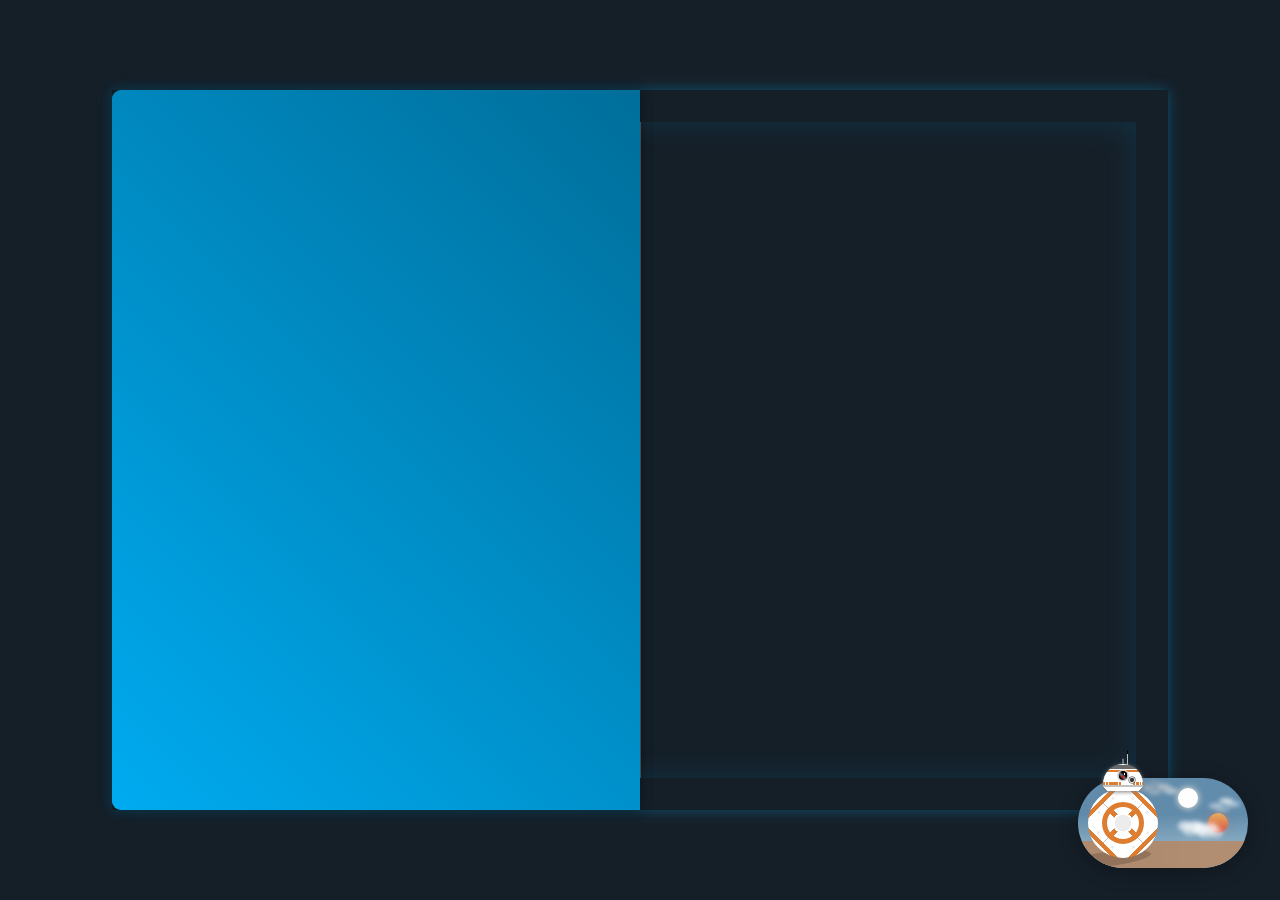
<file: index.html>
<!doctype html>
<html lang="en">
  <head>
    <meta charset="UTF-8" />
    <meta name="viewport" content="width=device-width, initial-scale=1.0" />
    <meta name="description" content="Portfolio of Mohammad Haroon Nadim - Flutter Mobile Developer" />
    <meta name="keywords" content="Flutter, Mobile Developer, Dart, PHP, MySQL, Portfolio" />
    <meta name="author" content="Mohammad Haroon Nadim" />
    <title>Mohammad Haroon Nadim | Portfolio</title>

    <!-- Boxicons -->
    <link href="https://unpkg.com/boxicons@2.1.4/css/boxicons.min.css" rel="stylesheet" />
    
    <!-- Google Fonts -->
    <link rel="preconnect" href="https://fonts.googleapis.com">
    <link rel="preconnect" href="https://fonts.gstatic.com" crossorigin>
    <link href="https://fonts.googleapis.com/css2?family=Nunito:ital,wght@0,200..1000;1,200..1000&display=swap" rel="stylesheet">
    
    <!-- Styles -->
    <link rel="stylesheet" href="css/style.css" />
  </head>
  <body>
    <div class="wrapper">
      <div class="cover cover-left"></div>
      <div class="cover cover-right"></div>

      <div class="book">
        <!-- PROFILE -->
        <div class="book-page page-left">
          <div class="profile-page">
            <img src="images/Logo.png" alt="Mohammad Haroon Nadim Profile" />

            <h1>Mohammad Haroon Nadim</h1>
            <h3>Mobile Application Developer (Flutter)</h3>

            <div class="social-media">
              <a href="https://wa.me/93765560112" target="_blank" aria-label="WhatsApp">
                <i class="bx bxl-whatsapp"></i>
              </a>
              <a href="https://instagram.com/mharoonnadim" target="_blank" aria-label="Instagram">
                <i class="bx bxl-instagram"></i>
              </a>
              <a href="https://t.me/MHN_298" target="_blank" aria-label="Telegram">
                <i class="bx bxl-telegram"></i>
              </a>
              <a href="https://twitter.com/mharoonnadim" target="_blank" aria-label="Twitter">
                <i class="bx bxl-twitter"></i>
              </a>
              <a href="https://github.com/mharoon2003" target="_blank" aria-label="GitHub">
                <i class="bx bxl-github"></i>
              </a>
            </div>

            <p>
              Computer Science student and Mobile Application Developer
              specializing in Flutter. Experienced in building scalable,
              user-friendly mobile applications, REST APIs, and database-driven
              systems.
            </p>

            <div class="btn-box">
              <!-- ✅ Smart CV Download Button -->
              <a href="#" class="btn" id="cvDownloadBtn" download>
                Download CV
              </a>
              <a href="#" class="btn contact-me">Contact Me</a>
            </div>
          </div>
        </div>

        <!-- PAGE 1 & 2 -->
        <div class="book-page page-right turn" id="turn-1">
          <div class="page-front">
            <h1 class="title">Experience</h1>
            <div class="workeduc-box">
              <div class="workeduc-content">
                <span class="year">
                  <i class="bx bxs-calendar"></i>2023 – Present
                </span>
                <h3>Flutter Mobile Development</h3>
                <p>
                  Developed cross-platform apps using Flutter with local
                  storage, API integration, and clean UI.
                </p>
              </div>
              <div class="workeduc-content">
                <span class="year">
                  <i class="bx bxs-calendar"></i>2024
                </span>
                <h3>Backend & REST APIs</h3>
                <p>
                  Built REST APIs using PHP and MySQL, handling authentication
                  and CRUD operations.
                </p>
              </div>
            </div>
            <span class="number-page">1</span>
            <span class="nextprev-btn" data-page="turn-1">
              <i class="bx bx-chevron-right"></i>
            </span>
          </div>

          <div class="page-back">
            <div class="page-content">
              <h1 class="title">Education</h1>
              <div class="workeduc-box">
                <div class="workeduc-content">
                  <span class="year">
                    <i class="bx bxs-calendar"></i>2023 – 2027
                  </span>
                  <h3>BSc Computer Science</h3>
                  <p>
                    Herat University – Focus on software engineering, databases,
                    algorithms, and mobile development.
                  </p>
                </div>
              </div>
              <span class="number-page">2</span>
              <span class="nextprev-btn back" data-page="turn-1">
                <i class="bx bx-chevron-left"></i>
              </span>
            </div>
          </div>
        </div>

        <!-- PAGE 3 & 4 -->
        <div class="book-page page-right turn" id="turn-2">
          <div class="page-front">
            <h1 class="title">Services</h1>
            <div class="services-box">
              <div class="services-content">
                <i class="bx bx-mobile"></i>
                <h3>Flutter Apps</h3>
                <p>Cross-platform mobile applications.</p>
              </div>
              <div class="services-content">
                <i class="bx bx-server"></i>
                <h3>REST APIs</h3>
                <p>PHP REST APIs with MySQL.</p>
              </div>
              <div class="services-content">
                <i class="bx bx-data"></i>
                <h3>Databases</h3>
                <p>MySQL, SQLite, Hive.</p>
              </div>
              <div class="services-content">
                <i class="bx bx-code"></i>
                <h3>Web Tech</h3>
                <p>HTML, CSS, JavaScript, PHP.</p>
              </div>
            </div>
            <span class="number-page">3</span>
            <span class="nextprev-btn" data-page="turn-2">
              <i class="bx bx-chevron-right"></i>
            </span>
          </div>

          <div class="page-back">
            <div class="page-content">
              <h1 class="title">Skills</h1>
              <div class="skills-box">
                <div class="skills-content">
                  <h3>Frontend</h3>
                  <div class="content">
                    <span><i class="bx bxl-html5"></i>HTML</span>
                    <span><i class="bx bxl-css3"></i>CSS</span>
                    <span><i class="bx bxl-javascript"></i>JavaScript</span>
                  </div>
                </div>

                <div class="skills-content">
                  <h3>Backend</h3>
                  <div class="content">
                    <span><i class="bx bxl-php"></i>PHP</span>
                    <span><i class="bx bx-transfer"></i>REST API</span>
                    <span><i class="bx bx-data"></i>MySQL</span>
                    <span><i class="bx bx-layer"></i>Data Warehousing</span>
                  </div>
                </div>

                <div class="skills-content">
                  <h3>Mobile & Tools</h3>
                  <div class="content">
                    <span><i class="bx bxl-flutter"></i>Flutter</span>
                    <span><i class="bx bx-code-alt"></i>Dart</span>
                    <span><i class="bx bxl-git"></i>Git</span>
                  </div>
                </div>
              </div>
              <span class="number-page">4</span>
              <span class="nextprev-btn back" data-page="turn-2">
                <i class="bx bx-chevron-left"></i>
              </span>
            </div>
          </div>
        </div>

        <!-- PAGE 5 & 6 -->
        <div class="book-page page-right turn" id="turn-3">
          <div class="page-front">
            <h1 class="title">Latest GitHub Projects</h1>
            <div id="github-projects" class="portfolio-box">
              <p class="loading">Loading projects...</p>
            </div>

            <div class="btn-box">
              <a href="projects.html" class="btn">View All Projects</a>
            </div>

            <span class="number-page">5</span>
            <span class="nextprev-btn" data-page="turn-3">
              <i class="bx bx-chevron-right"></i>
            </span>
          </div>

          <div class="page-back">
            <div class="page-content">
              <h1 class="title">Contact Me</h1>
              <div class="contact-box">
                <!-- ✅ FormSubmit Form (Cleaned) -->
                <form action="https://formsubmit.co/mharoonnadim@gmail.com" method="POST">
                  <input type="text" name="_honey" style="display:none" />
                  <input type="hidden" name="_captcha" value="false" />
                  <input type="hidden" name="_subject" value="New Portfolio Message" />
                  <input type="hidden" name="_next" value="https://mharoon2003.github.io/portfolio/thanks.html" />
                  
                  <input type="text" class="field" name="name" placeholder="Full Name" required />
                  <input type="email" class="field" name="email" placeholder="Email Address" required />
                  <textarea class="field" name="message" placeholder="Your Message" required></textarea>
                  <input type="submit" value="Send Message" class="btn" />
                </form>
              </div>

              <span class="number-page">6</span>
              <span class="nextprev-btn back" data-page="turn-3">
                <i class="bx bx-chevron-left"></i>
              </span>

              <a href="#" class="back-profile">
                <p>Profile</p>
                <i class="bx bxs-user"></i>
              </a>
            </div>
          </div>
        </div>
      </div>
    </div>

    <!-- 🌗 BB-8 Theme Toggle -->
    <label class="bb8-toggle">
      <input class="bb8-toggle__checkbox" type="checkbox" id="bb8Toggle" />
      <div class="bb8-toggle__container">
        <div class="bb8-toggle__scenery">
          <div class="bb8-toggle__star"></div>
          <div class="bb8-toggle__star"></div>
          <div class="bb8-toggle__star"></div>
          <div class="bb8-toggle__star"></div>
          <div class="bb8-toggle__star"></div>
          <div class="bb8-toggle__star"></div>
          <div class="bb8-toggle__star"></div>
          <div class="tatto-1"></div>
          <div class="tatto-2"></div>
          <div class="gomrassen"></div>
          <div class="hermes"></div>
          <div class="chenini"></div>
          <div class="bb8-toggle__cloud"></div>
          <div class="bb8-toggle__cloud"></div>
          <div class="bb8-toggle__cloud"></div>
        </div>
        <div class="bb8">
          <div class="bb8__head-container">
            <div class="bb8__antenna"></div>
            <div class="bb8__antenna"></div>
            <div class="bb8__head"></div>
          </div>
          <div class="bb8__body"></div>
        </div>
        <div class="artificial__hidden">
          <div class="bb8__shadow"></div>
        </div>
      </div>
    </label>

    <!-- 🌸 Growing Flowers Animation -->
    <div class="flowers-wrapper">
      <div class="flowers-left">
        <div class="flower-container"></div>
        <div class="flower-container"></div>
        <div class="flower-container"></div>
        <div class="flower-container"></div>
        <div class="flower-container"></div>
        <div class="flower-container"></div>
        <div class="flower-container"></div>
      </div>
      <div class="flowers-right">
        <div class="flower-container"></div>
        <div class="flower-container"></div>
        <div class="flower-container"></div>
        <div class="flower-container"></div>
        <div class="flower-container"></div>
        <div class="flower-container"></div>
      </div>
    </div>

    <script src="js/script.js"></script>
  </body>
</html>
</file>
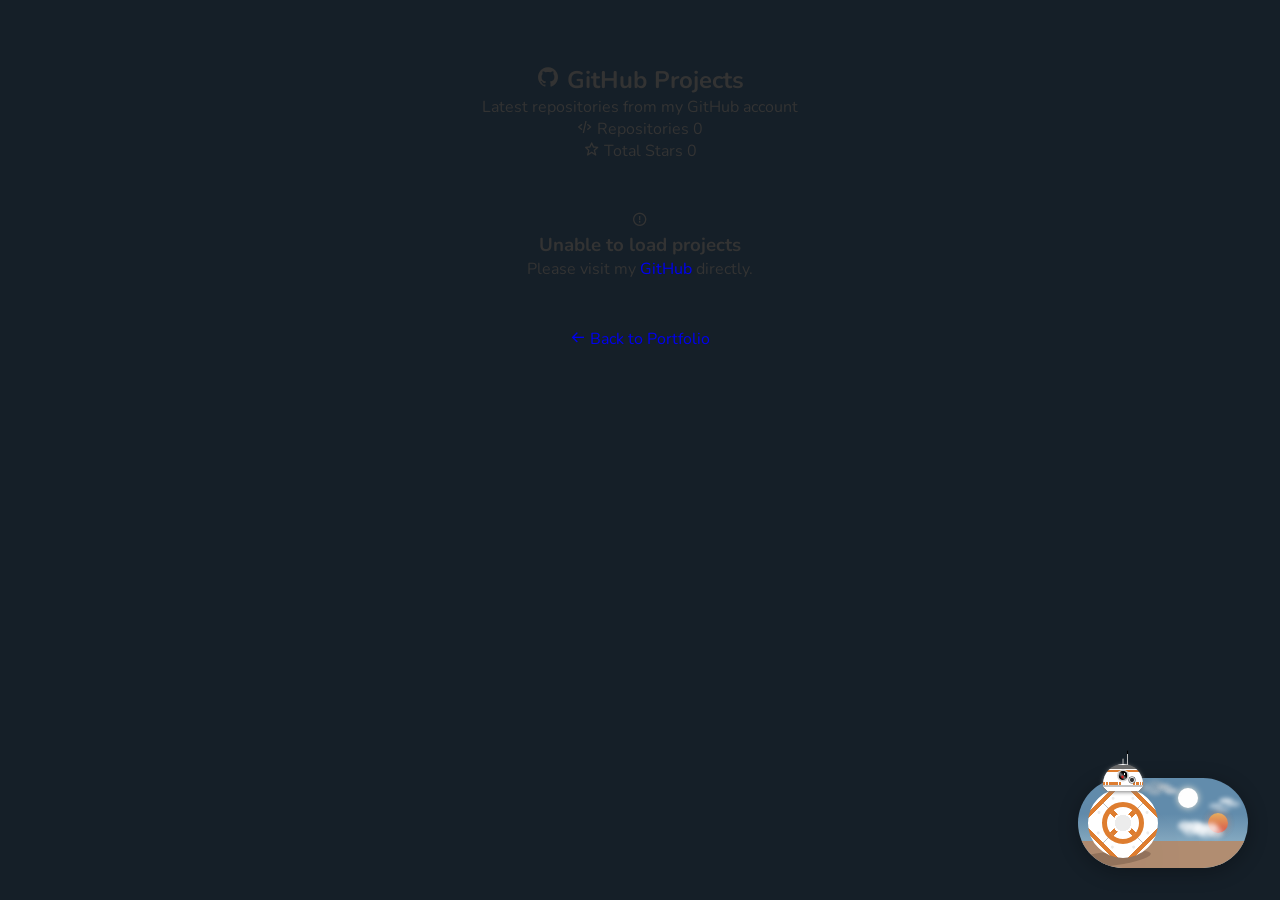
<file: projects.html>
<!doctype html>
<html lang="en">
  <head>
    <meta charset="UTF-8" />
    <meta name="viewport" content="width=device-width, initial-scale=1.0" />
    <meta name="description" content="GitHub Projects - Mohammad Haroon Nadim" />
    <title>Projects | Mohammad Haroon Nadim</title>
    
    <link href="https://unpkg.com/boxicons@2.1.4/css/boxicons.min.css" rel="stylesheet" />
    <link rel="preconnect" href="https://fonts.googleapis.com">
    <link rel="preconnect" href="https://fonts.gstatic.com" crossorigin>
    <link href="https://fonts.googleapis.com/css2?family=Inter:wght@300;400;500;600;700;800&family=Nunito:ital,wght@0,200..1000;1,200..1000&display=swap" rel="stylesheet">
    
    <link rel="stylesheet" href="css/style.css" />
  </head>
  <body>
    <!-- Background Elements -->
    <div class="projects-bg">
      <div class="gradient-orb orb-1"></div>
      <div class="gradient-orb orb-2"></div>
      <div class="gradient-orb orb-3"></div>
    </div>

    <section class="projects-page">
      <div class="container">
        <!-- Header -->
        <div class="page-header">
          <div class="header-content">
            <h1 class="page-title">
              <i class="bx bxl-github"></i>
              GitHub Projects
            </h1>
            <p class="page-subtitle">Latest repositories from my GitHub account</p>
          </div>
          <div class="github-stats">
            <div class="stat-item">
              <i class="bx bx-code-alt"></i>
              <span class="stat-label">Repositories</span>
              <span class="stat-value" id="repo-count">0</span>
            </div>
            <div class="stat-item">
              <i class="bx bx-star"></i>
              <span class="stat-label">Total Stars</span>
              <span class="stat-value" id="total-stars">0</span>
            </div>
          </div>
        </div>

        <!-- Projects Grid -->
        <div id="all-projects" class="projects-grid">
          <!-- Loading State -->
          <div class="loading-container">
            <div class="loading-spinner"></div>
            <p class="loading-text">Loading amazing projects...</p>
          </div>
        </div>

        <!-- Back Button -->
        <div class="back-button-wrapper">
          <a href="index.html" class="back-btn">
            <i class="bx bx-arrow-back"></i>
            <span>Back to Portfolio</span>
          </a>
        </div>
      </div>
    </section>

    <!-- 🌗 BB-8 Theme Toggle -->
    <label class="bb8-toggle">
      <input class="bb8-toggle__checkbox" type="checkbox" id="bb8Toggle" />
      <div class="bb8-toggle__container">
        <div class="bb8-toggle__scenery">
          <div class="bb8-toggle__star"></div>
          <div class="bb8-toggle__star"></div>
          <div class="bb8-toggle__star"></div>
          <div class="bb8-toggle__star"></div>
          <div class="bb8-toggle__star"></div>
          <div class="bb8-toggle__star"></div>
          <div class="bb8-toggle__star"></div>
          <div class="tatto-1"></div>
          <div class="tatto-2"></div>
          <div class="gomrassen"></div>
          <div class="hermes"></div>
          <div class="chenini"></div>
          <div class="bb8-toggle__cloud"></div>
          <div class="bb8-toggle__cloud"></div>
          <div class="bb8-toggle__cloud"></div>
        </div>
        <div class="bb8">
          <div class="bb8__head-container">
            <div class="bb8__antenna"></div>
            <div class="bb8__antenna"></div>
            <div class="bb8__head"></div>
          </div>
          <div class="bb8__body"></div>
        </div>
        <div class="artificial__hidden">
          <div class="bb8__shadow"></div>
        </div>
      </div>
    </label>

    <script src="js/script.js"></script>
  </body>
</html>
</file>
<file: css/style.css>
@import url("https://fonts.googleapis.com/css2?family=Nunito:ital,wght@0,200..1000;1,200..1000&display=swap");

* {
  margin: 0;
  padding: 0;
  text-decoration: none;
  box-sizing: border-box;
  border: none;
  outline: none;
}

:root {
  --bg-color: #151f28;
  --main-color: #00abf0;
  --text-color: #333;
  --second-text-color: #555;
  --white-color: #fff;
  --cover-color: linear-gradient(45deg, #00abf0, #006e9a);
  --pages-color: linear-gradient(90deg, #fff, #ddd);
  --border: 0.125rem solid #00abf0;
  --box-shadow: 0 0 0.8rem rgba(0, 0, 0, 0.2);
  --book-light: 0 0 0.8rem rgba(0, 171, 240, 0.35);
  --book-inner-light: inset 0 0 2rem rgba(0, 171, 240, 0.15);
}

body {
  display: flex;
  justify-content: center;
  align-items: center;
  min-height: 100vh;
  background-color: var(--bg-color);
  color: var(--text-color);
  overflow: hidden;
  font-family: "Nunito", sans-serif;
  cursor: url("../images/cursor.png"), auto;
}

.wrapper {
  position: relative;
  width: 66rem;
  height: 45rem;
  padding: 2rem;
  perspective: 250rem;
  animation: show-animate 2s forwards;
  box-shadow: var(--book-light);
  transition: transform 0.4s ease, box-shadow 0.8s ease;
}

@keyframes show-animate {
  0%, 30% {
    opacity: 0;
    transform: rotate(-20deg);
  }
  100% {
    opacity: 1;
    transform: rotate(0deg);
  }
}

.cover {
  position: absolute;
  top: 0;
  left: 0;
  width: 50%;
  height: 100%;
  background: var(--cover-color);
  box-shadow: var(--box-shadow);
  border-top-left-radius: 0.6rem;
  border-bottom-left-radius: 0.6rem;
  transform-origin: right;
}

.cover.cover-left {
  z-index: -1;
}

.cover.cover-right {
  z-index: 100;
  transition: transform 1s cubic-bezier(0.645, 0.045, 0.355, 1);
}

.cover.cover-right.turn {
  transform: rotateY(180deg);
}

.book {
  position: relative;
  width: 100%;
  height: 100%;
  display: flex;
  perspective: 250rem;
  box-shadow: var(--book-inner-light);
  transition: box-shadow 0.8s ease, background 0.8s ease;
}

.book .book-page {
  position: absolute;
  width: 50%;
  height: 100%;
  background: var(--pages-color);
  box-shadow: 0 0 0.6rem rgba(0, 0, 0, 0.1);
  display: flex;
  padding: 2rem;
  box-shadow: var(--book-inner-light);
  transition: box-shadow 0.8s ease, background 0.8s ease;
}

.book-page.page-left {
  box-shadow: -0.6rem 0.6rem 0.6rem rgba(0, 0, 0, 0.1);
}

.profile-page {
  display: flex;
  flex-direction: column;
  justify-content: center;
  align-items: center;
}

.profile-page img {
  max-width: 180px;
  border-radius: 50%;
  border: 0.25rem solid var(--main-color);
  margin-bottom: 0.8rem;
}

.profile-page h1 {
  font-size: 2.7rem;
  line-height: 1;
}

.profile-page h3 {
  color: var(--main-color);
  font-size: 1.5rem;
}

.profile-page .social-media {
  margin: 0.6rem 0.8rem;
}

.profile-page .social-media a {
  display: inline-flex;
  justify-content: center;
  align-items: center;
  width: 2.5rem;
  height: 2.5rem;
  background: transparent;
  border: var(--border);
  border-radius: 50%;
  font-size: 1.3rem;
  color: var(--main-color);
  margin: 0 0.2rem;
  transition: 0.5s;
}

.profile-page .social-media a:hover {
  background-color: var(--main-color);
  color: var(--white-color);
}

.profile-page p {
  text-align: justify;
  font-size: 1.1rem;
}

.profile-page .btn-box {
  margin-top: 1.2rem;
}

.btn {
  display: inline-flex;
  justify-content: center;
  align-items: center;
  width: 9.5rem;
  height: 3rem;
  background: var(--main-color);
  border: var(--border);
  border-radius: 0.3rem;
  font-size: 1rem;
  color: var(--white-color);
  font-weight: 500;
  margin: 0 1rem;
  transition: 0.5s;
}

.btn-box .btn:nth-child(2) {
  background: transparent;
  color: var(--main-color);
}

.btn-box .btn:nth-child(1):hover {
  background: transparent;
  color: var(--main-color);
}

.btn-box .btn:nth-child(2):hover {
  background: var(--main-color);
  color: var(--white-color);
}

/* right page */
.book-page.page-right {
  position: absolute;
  right: 0;
  transform-style: preserve-3d;
  transform-origin: left;
  transition: transform 1s cubic-bezier(0.645, 0.045, 0.355, 1);
}

.book-page.page-right.turn {
  transform: rotateY(-180deg);
}

.book-page .page-front,
.book-page .page-back {
  position: absolute;
  top: 0;
  left: 0;
  width: 100%;
  height: 100%;
  background: var(--pages-color);
  padding: 1.5rem 2rem;
}

.book-page .page-front {
  transform: rotateY(0deg) translateZ(1px);
}

.book-page .page-back {
  transform: rotateY(180deg) translateZ(1px);
}

.title {
  text-align: center;
}

.workeduc-box {
  border-left: var(--border);
  margin-top: 2rem;
}

.workeduc-box .workeduc-content {
  position: relative;
  padding-left: 1.6rem;
  padding-bottom: 1.2rem;
}

.workeduc-box .workeduc-content::before {
  content: "";
  position: absolute;
  top: 0;
  left: -0.65rem;
  width: 1.2rem;
  height: 1.2rem;
  border-radius: 50%;
  background: var(--main-color);
}

.workeduc-content .year {
  color: var(--main-color);
  font-size: 1.2rem;
}

.workeduc-content h3 {
  font-size: 1.4rem;
  margin: 0.3rem 0;
}

.workeduc-content p {
  font-size: 1.15rem;
  text-align: justify;
}

.workeduc-content .year i {
  margin-right: 0.4rem;
  font-size: 1.2rem;
}

.number-page {
  position: absolute;
  bottom: 1rem;
  left: 50%;
  transform: translateX(-50%);
  font-weight: 600;
}

/* next button */
.nextprev-btn {
  position: absolute;
  bottom: 0.9rem;
  right: 1.5rem;
  width: 2rem;
  height: 2rem;
  cursor: pointer;
  font-size: 2rem;
  color: var(--second-text-color);
  display: inline-flex;
  justify-content: center;
  align-items: center;
  transition: 0.5s;
}

.nextprev-btn:hover {
  color: var(--main-color);
}

.nextprev-btn.back {
  left: 1.5rem;
}

/* my services */
.services-box {
  display: flex;
  flex-wrap: wrap;
  gap: 1.5rem;
  margin-top: 2rem;
}

.services-box .services-content {
  flex: 1 1 10rem;
  border: var(--border);
  border-radius: 0.5rem;
  padding: 0.8rem 0.5rem 1.1rem;
  text-align: center;
  transition: 0.3s ease;
}

.services-box .services-content:hover {
  box-shadow: var(--box-shadow);
}

.services-content i {
  font-size: 2.5rem;
  color: var(--main-color);
}

.services-content h3 {
  font-size: 1.1rem;
}

.services-content p {
  margin: 0.2rem 0 0.8rem;
}

.services-content .btn {
  width: 8rem;
  height: 2.5rem;
}

.services-content .btn:hover {
  background-color: transparent;
  color: var(--main-color);
}

/* skills box */
.skills-box {
  display: flex;
  flex-wrap: wrap;
  gap: 1.5rem;
  margin-top: 2rem;
}

.skills-box .skills-content {
  flex: 1 1 20rem;
}

.skills-content h3 {
  font-size: 1.3rem;
  line-height: 1;
  margin-bottom: 0.6rem;
}

.skills-content .content {
  display: flex;
  flex-wrap: wrap;
  gap: 0.8rem;
}

.skills-content .content span {
  display: inline-flex;
  flex-direction: column;
  justify-content: center;
  align-items: center;
  width: 6rem;
  height: 5rem;
  border: var(--border);
  border-radius: 0.3rem;
  font-weight: 600;
  transition: 0.3 ease;
}

.skills-content .content span:hover {
  box-shadow: var(--box-shadow);
}

.skills-content .content span i {
  color: var(--main-color);
  font-size: 3rem;
}

/* portfolio */
.portfolio-box {
  margin-top: 2rem;
}

.portfolio-box .img-box {
  display: flex;
  width: 100%;
  height: 15rem;
  border-radius: 0.5rem;
  border: var(--border);
  overflow: hidden;
}

.portfolio-box .img-box img {
  width: 100%;
  object-fit: cover;
  transition: 0.5s ease;
}

.portfolio-box .img-box:hover img {
  transform: scale(1.1);
}

.portfolio-box .info-box {
  margin: 1rem 0 1.5rem;
}

.portfolio-box .info-box .info-title {
  display: flex;
  justify-content: space-between;
  align-items: center;
  margin-bottom: 1rem;
}

.portfolio-box .info-box .info-title h3 {
  font-size: 1.3rem;
}

.portfolio-box .info-box .info-title a {
  display: flex;
  align-items: center;
  color: var(--main-color);
}

.portfolio-box .info-box .info-title a i {
  margin-left: 0.3rem;
}

.portfolio-box .info-box p:nth-of-type(1) {
  font-weight: 600;
}

.portfolio-box .info-box p {
  text-align: justify;
}

.portfolio-box .btn-box {
  display: flex;
  justify-content: center;
}

.portfolio-box .btn-box .btn {
  margin: 0 1 0.15rem;
}

/* Contact Me! */
.contact-box {
  margin-top: 2rem;
  text-align: center;
}

.contact-box .field {
  width: 100%;
  background-color: transparent;
  border: var(--border);
  border-radius: 0.3rem;
  padding: 0.8rem;
  font-size: 1rem;
  color: var(--text-color);
  margin-bottom: 1.5rem;
}

.contact-box .field::placeholder {
  color: var(--text-color);
}

.contact-box textarea {
  resize: none;
  height: 15rem;
}

.contact-box .btn {
  cursor: pointer;
}

.contact-box .btn:hover {
  background-color: transparent;
  color: var(--main-color);
}

.back-profile {
  position: absolute;
  bottom: 1.2rem;
  right: 2rem;
  width: 2rem;
  height: 2rem;
  background-color: transparent;
  border: var(--border);
  border-radius: 0.3rem;
  font-size: 1.1rem;
  color: var(--main-color);
  display: inline-flex;
  justify-content: center;
  align-items: center;
  transition: 0.5s;
}

.back-profile:hover {
  background: var(--main-color);
  color: var(--white-color);
}

.back-profile p {
  position: absolute;
  top: 0;
  left: 50%;
  transform: translateX(-50%) scale(0.5);
  font-size: 1rem;
  opacity: 0;
  transition: 0.5s;
  color: var(--main-color);
}

.back-profile:hover p {
  opacity: 1;
  transform: translateX(-50%) scale(1);
  top: -1.8rem;
}

/* 🌗 Theme Toggle */
.theme-toggle {
  position: fixed;
  top: 1rem;
  right: 1.5rem;
  font-size: 2rem;
  cursor: pointer;
  z-index: 999;
  color: var(--white-color);
}

/* Light Mode */
body.light {
  --bg-color: #f4f6f8;
  --pages-color: linear-gradient(90deg, #ffffff, #f1f1f1);
  --text-color: #111;
  --second-text-color: #333;
  --book-light: 0 0 1.5rem rgba(255, 180, 80, 0.55);
  --book-inner-light: inset 0 0 3rem rgba(255, 210, 120, 0.35);
}

/* Projects Page */
.projects-page {
  min-height: 100vh;
  padding: 4rem;
  background: var(--bg-color);
  color: var(--text-color);
  text-align: center;
}

.projects-grid {
  display: grid;
  grid-template-columns: repeat(auto-fit, minmax(250px, 1fr));
  gap: 1.5rem;
  margin: 3rem 0;
}

/* Loading State */
.loading {
  color: var(--main-color);
  font-size: 1.2rem;
  grid-column: 1 / -1;
}

/* ============================================
   🌗 BB-8 TOGGLE - COMPLETE STYLES
   ============================================ */
.bb8-toggle {
  --toggle-size: 16px;
  --toggle-width: 10.625em;
  --toggle-height: 5.625em;
  --toggle-offset: calc((var(--toggle-height) - var(--bb8-diameter)) / 2);
  --toggle-bg: linear-gradient(#2c4770, #070e2b 35%, #628cac 50% 70%, #a6c5d4) no-repeat;
  --bb8-diameter: 4.375em;
  --radius: 99em;
  --transition: 0.4s;
  --accent: #de7d2f;
  --bb8-bg: #fff;
  
  position: fixed;
  bottom: 2rem;
  right: 2rem;
  z-index: 9999;
  cursor: pointer;
  font-size: var(--toggle-size);
  -webkit-tap-highlight-color: transparent;
}

.bb8-toggle,
.bb8-toggle *,
.bb8-toggle *::before,
.bb8-toggle *::after {
  box-sizing: border-box;
}

.bb8-toggle__checkbox {
  -webkit-appearance: none;
  -moz-appearance: none;
  appearance: none;
  display: none;
}

.bb8-toggle__container {
  width: var(--toggle-width);
  height: var(--toggle-height);
  background: var(--toggle-bg);
  background-size: 100% 11.25em;
  background-position-y: -5.625em;
  border-radius: var(--radius);
  position: relative;
  transition: var(--transition);
  box-shadow: 0 4px 20px rgba(0,0,0,0.3);
}

.bb8 {
  display: flex;
  flex-direction: column;
  align-items: center;
  position: absolute;
  top: calc(var(--toggle-offset) - 1.688em + 0.188em);
  left: var(--toggle-offset);
  transition: var(--transition);
  z-index: 2;
}

.bb8__head-container {
  position: relative;
  transition: var(--transition);
  z-index: 2;
  transform-origin: 1.25em 3.75em;
}

.bb8__head {
  overflow: hidden;
  margin-bottom: -0.188em;
  width: 2.5em;
  height: 1.688em;
  background: linear-gradient(
      transparent 0.063em,
      dimgray 0.063em 0.313em,
      transparent 0.313em 0.375em,
      var(--accent) 0.375em 0.5em,
      transparent 0.5em 1.313em,
      silver 1.313em 1.438em,
      transparent 1.438em
    ),
    linear-gradient(45deg, transparent 0.188em, var(--bb8-bg) 0.188em 1.25em, transparent 1.25em),
    linear-gradient(-45deg, transparent 0.188em, var(--bb8-bg) 0.188em 1.25em, transparent 1.25em),
    linear-gradient(var(--bb8-bg) 1.25em, transparent 1.25em);
  border-radius: var(--radius) var(--radius) 0 0;
  position: relative;
  z-index: 1;
  filter: drop-shadow(0 0.063em 0.125em gray);
}

.bb8__head::before {
  content: "";
  position: absolute;
  width: 0.563em;
  height: 0.563em;
  background: radial-gradient(0.125em circle at 0.25em 0.375em, red, transparent),
    radial-gradient(0.063em circle at 0.375em 0.188em, var(--bb8-bg) 50%, transparent 100%),
    linear-gradient(45deg, #000 0.188em, dimgray 0.313em 0.375em, #000 0.5em);
  border-radius: var(--radius);
  top: 0.413em;
  left: 50%;
  transform: translate(-50%);
  box-shadow: 0 0 0 0.089em lightgray, 0.563em 0.281em 0 -0.148em,
    0.563em 0.281em 0 -0.1em var(--bb8-bg), 0.563em 0.281em 0 -0.063em;
  z-index: 1;
  transition: var(--transition);
}

.bb8__head::after {
  content: "";
  position: absolute;
  bottom: 0.375em;
  left: 0;
  width: 100%;
  height: 0.188em;
  background: linear-gradient(
    to right,
    var(--accent) 0.125em,
    transparent 0.125em 0.188em,
    var(--accent) 0.188em 0.313em,
    transparent 0.313em 0.375em,
    var(--accent) 0.375em 0.938em,
    transparent 0.938em 1em,
    var(--accent) 1em 1.125em,
    transparent 1.125em 1.875em,
    var(--accent) 1.875em 2em,
    transparent 2em 2.063em,
    var(--accent) 2.063em 2.25em,
    transparent 2.25em 2.313em,
    var(--accent) 2.313em 2.375em,
    transparent 2.375em 2.438em,
    var(--accent) 2.438em
  );
  transition: var(--transition);
}

.bb8__antenna {
  position: absolute;
  transform: translateY(-90%);
  width: 0.059em;
  border-radius: var(--radius) var(--radius) 0 0;
  transition: var(--transition);
}

.bb8__antenna:nth-child(1) {
  height: 0.938em;
  right: 0.938em;
  background: linear-gradient(#000 0.188em, silver 0.188em);
}

.bb8__antenna:nth-child(2) {
  height: 0.375em;
  left: 50%;
  transform: translate(-50%, -90%);
  background: silver;
}

.bb8__body {
  width: 4.375em;
  height: 4.375em;
  background: var(--bb8-bg);
  border-radius: var(--radius);
  position: relative;
  overflow: hidden;
  transition: var(--transition);
  z-index: 1;
  transform: rotate(45deg);
  background: linear-gradient(-90deg, var(--bb8-bg) 4%, var(--accent) 4% 10%, transparent 10% 90%, var(--accent) 90% 96%, var(--bb8-bg) 96%),
    linear-gradient(var(--bb8-bg) 4%, var(--accent) 4% 10%, transparent 10% 90%, var(--accent) 90% 96%, var(--bb8-bg) 96%),
    linear-gradient(to right, transparent 2.156em, silver 2.156em 2.219em, transparent 2.188em),
    linear-gradient(transparent 2.156em, silver 2.156em 2.219em, transparent 2.188em);
  background-color: var(--bb8-bg);
}

.bb8__body::after {
  content: "";
  bottom: 1.5em;
  left: 0.563em;
  position: absolute;
  width: 0.188em;
  height: 0.188em;
  background: rgb(236, 236, 236);
  color: rgb(236, 236, 236);
  border-radius: 50%;
  box-shadow: 0.875em 0.938em, 0 -1.25em, 0.875em -2.125em, 2.125em -2.125em,
    3.063em -1.25em, 3.063em 0, 2.125em 0.938em;
}

.bb8__body::before {
  content: "";
  width: 2.625em;
  height: 2.625em;
  position: absolute;
  border-radius: 50%;
  z-index: 0.1;
  overflow: hidden;
  top: 50%;
  left: 50%;
  transform: translate(-50%, -50%);
  border: 0.313em solid var(--accent);
  background: radial-gradient(1em circle at center, rgb(236, 236, 236) 50%, transparent 51%),
    radial-gradient(1.25em circle at center, var(--bb8-bg) 50%, transparent 51%),
    linear-gradient(-90deg, transparent 42%, var(--accent) 42% 58%, transparent 58%),
    linear-gradient(var(--bb8-bg) 42%, var(--accent) 42% 58%, var(--bb8-bg) 58%);
}

.artificial__hidden {
  position: absolute;
  border-radius: inherit;
  inset: 0;
  pointer-events: none;
  overflow: hidden;
}

.bb8__shadow {
  content: "";
  width: var(--bb8-diameter);
  height: 20%;
  border-radius: 50%;
  background: #3a271c;
  box-shadow: 0.313em 0 3.125em #3a271c;
  opacity: 0.25;
  position: absolute;
  bottom: 0;
  left: calc(var(--toggle-offset) - 0.938em);
  transition: var(--transition);
  transform: skew(-70deg);
  z-index: 1;
}

.bb8-toggle__scenery {
  width: 100%;
  height: 100%;
  pointer-events: none;
  overflow: hidden;
  position: relative;
  border-radius: inherit;
}

.bb8-toggle__scenery::before {
  content: "";
  position: absolute;
  width: 100%;
  height: 30%;
  bottom: 0;
  background: #b18d71;
  z-index: 1;
}

.bb8-toggle__cloud {
  z-index: 1;
  position: absolute;
  border-radius: 50%;
}

.bb8-toggle__cloud:nth-last-child(1) {
  width: 0.875em;
  height: 0.625em;
  filter: blur(0.125em) drop-shadow(0.313em 0.313em #ffffffae)
    drop-shadow(-0.625em 0 #fff) drop-shadow(-0.938em -0.125em #fff);
  right: 1.875em;
  top: 2.813em;
  background: linear-gradient(to top right, #ffffffae, #ffffffae);
  transition: var(--transition);
}

.bb8-toggle__cloud:nth-last-child(2) {
  top: 0.625em;
  right: 4.375em;
  width: 0.875em;
  height: 0.375em;
  background: #dfdedeae;
  filter: blur(0.125em) drop-shadow(-0.313em -0.188em #e0dfdfae)
    drop-shadow(-0.625em -0.188em #bbbbbbae) drop-shadow(-1em 0.063em #cfcfcfae);
  transition: 0.6s;
}

.bb8-toggle__cloud:nth-last-child(3) {
  top: 1.25em;
  right: 0.938em;
  width: 0.875em;
  height: 0.375em;
  background: #ffffffae;
  filter: blur(0.125em) drop-shadow(0.438em 0.188em #ffffffae)
    drop-shadow(-0.625em 0.313em #ffffffae);
  transition: 0.8s;
}

.gomrassen,
.hermes,
.chenini {
  position: absolute;
  border-radius: var(--radius);
  background: linear-gradient(#fff, #6e8ea2);
  top: 100%;
}

.gomrassen {
  left: 0.938em;
  width: 1.875em;
  height: 1.875em;
  box-shadow: 0 0 0.188em #ffffff52, 0 0 0.188em #6e8ea24b;
  transition: var(--transition);
}

.gomrassen::before,
.gomrassen::after {
  content: "";
  position: absolute;
  border-radius: inherit;
  box-shadow: inset 0 0 0.063em rgb(140, 162, 169);
  background: rgb(184, 196, 200);
}

.gomrassen::before {
  left: 0.313em;
  top: 0.313em;
  width: 0.438em;
  height: 0.438em;
}

.gomrassen::after {
  width: 0.25em;
  height: 0.25em;
  left: 1.25em;
  top: 0.75em;
}

.hermes {
  left: 3.438em;
  width: 0.625em;
  height: 0.625em;
  box-shadow: 0 0 0.125em #ffffff52, 0 0 0.125em #6e8ea24b;
  transition: 0.6s;
}

.chenini {
  left: 4.375em;
  width: 0.5em;
  height: 0.5em;
  box-shadow: 0 0 0.125em #ffffff52, 0 0 0.125em #6e8ea24b;
  transition: 0.8s;
}

.tatto-1,
.tatto-2 {
  position: absolute;
  width: 1.25em;
  height: 1.25em;
  border-radius: var(--radius);
}

.tatto-1 {
  background: #fefefe;
  right: 3.125em;
  top: 0.625em;
  box-shadow: 0 0 0.438em #fdf4e1;
  transition: var(--transition);
}

.tatto-2 {
  background: linear-gradient(#e6ac5c, #d75449);
  right: 1.25em;
  top: 2.188em;
  box-shadow: 0 0 0.438em #e6ad5c3d, 0 0 0.438em #d755494f;
  transition: 0.7s;
}

.bb8-toggle__star {
  position: absolute;
  width: 0.063em;
  height: 0.063em;
  background: #fff;
  border-radius: var(--radius);
  filter: drop-shadow(0 0 0.063em #fff);
  color: #fff;
  top: 100%;
}

.bb8-toggle__star:nth-child(1) {
  left: 3.75em;
  box-shadow: 1.25em 0.938em, -1.25em 2.5em, 0 1.25em, 1.875em 0.625em,
    -3.125em 1.875em, 1.25em 2.813em;
  transition: 0.2s;
}

.bb8-toggle__star:nth-child(2) {
  left: 4.688em;
  box-shadow: 0.625em 0, 0 0.625em, -0.625em -0.625em, 0.625em 0.938em,
    -3.125em 1.25em, 1.25em -1.563em;
  transition: 0.3s;
}

.bb8-toggle__star:nth-child(3) {
  left: 5.313em;
  box-shadow: -0.625em -0.625em, -2.188em 1.25em, -2.188em 0,
    -3.75em -0.625em, -3.125em -0.625em, -2.5em -0.313em, 0.75em -0.625em;
  transition: var(--transition);
}

.bb8-toggle__star:nth-child(4) {
  left: 1.875em;
  width: 0.125em;
  height: 0.125em;
  transition: 0.5s;
}

.bb8-toggle__star:nth-child(5) {
  left: 5em;
  width: 0.125em;
  height: 0.125em;
  transition: 0.6s;
}

.bb8-toggle__star:nth-child(6) {
  left: 2.5em;
  width: 0.125em;
  height: 0.125em;
  transition: 0.7s;
}

.bb8-toggle__star:nth-child(7) {
  left: 3.438em;
  width: 0.125em;
  height: 0.125em;
  transition: 0.8s;
}

/* ACTIONS - Toggle States */
.bb8-toggle__checkbox:checked + .bb8-toggle__container .bb8-toggle__star:nth-child(1) {
  top: 0.625em;
}

.bb8-toggle__checkbox:checked + .bb8-toggle__container .bb8-toggle__star:nth-child(2) {
  top: 1.875em;
}

.bb8-toggle__checkbox:checked + .bb8-toggle__container .bb8-toggle__star:nth-child(3) {
  top: 1.25em;
}

.bb8-toggle__checkbox:checked + .bb8-toggle__container .bb8-toggle__star:nth-child(4) {
  top: 3.438em;
}

.bb8-toggle__checkbox:checked + .bb8-toggle__container .bb8-toggle__star:nth-child(5) {
  top: 3.438em;
}

.bb8-toggle__checkbox:checked + .bb8-toggle__container .bb8-toggle__star:nth-child(6) {
  top: 0.313em;
}

.bb8-toggle__checkbox:checked + .bb8-toggle__container .bb8-toggle__star:nth-child(7) {
  top: 1.875em;
}

.bb8-toggle__checkbox:checked + .bb8-toggle__container .bb8-toggle__cloud {
  right: -100%;
}

.bb8-toggle__checkbox:checked + .bb8-toggle__container .gomrassen {
  top: 0.938em;
}

.bb8-toggle__checkbox:checked + .bb8-toggle__container .hermes {
  top: 2.5em;
}

.bb8-toggle__checkbox:checked + .bb8-toggle__container .chenini {
  top: 2.75em;
}

.bb8-toggle__checkbox:checked + .bb8-toggle__container {
  background-position-y: 0;
}

.bb8-toggle__checkbox:checked + .bb8-toggle__container .tatto-1 {
  top: 100%;
}

.bb8-toggle__checkbox:checked + .bb8-toggle__container .tatto-2 {
  top: 100%;
}

.bb8-toggle__checkbox:checked + .bb8-toggle__container .bb8 {
  left: calc(100% - var(--bb8-diameter) - var(--toggle-offset));
}

.bb8-toggle__checkbox:checked + .bb8-toggle__container .bb8__shadow {
  left: calc(100% - var(--bb8-diameter) - var(--toggle-offset) + 0.938em);
  transform: skew(70deg);
}

.bb8-toggle__checkbox:checked + .bb8-toggle__container .bb8__body {
  transform: rotate(225deg);
}

.bb8-toggle__checkbox:hover + .bb8-toggle__container .bb8__head::before {
  left: 100%;
}

.bb8-toggle__checkbox:not(:checked):hover + .bb8-toggle__container .bb8__antenna:nth-child(1) {
  right: 1.5em;
}

.bb8-toggle__checkbox:hover + .bb8-toggle__container .bb8__antenna:nth-child(2) {
  left: 0.938em;
}

.bb8-toggle__checkbox:hover + .bb8-toggle__container .bb8__head::after {
  background-position: 1.375em 0;
}

.bb8-toggle__checkbox:checked:hover + .bb8-toggle__container .bb8__head::before {
  left: 0;
}

.bb8-toggle__checkbox:checked:hover + .bb8-toggle__container .bb8__antenna:nth-child(2) {
  left: calc(100% - 0.938em);
}

.bb8-toggle__checkbox:checked:hover + .bb8-toggle__container .bb8__head::after {
  background-position: -1.375em 0;
}

.bb8-toggle__checkbox:active + .bb8-toggle__container .bb8__head-container {
  transform: rotate(25deg);
}

.bb8-toggle__checkbox:checked:active + .bb8-toggle__container .bb8__head-container {
  transform: rotate(-25deg);
}

.bb8:hover .bb8__head::before,
.bb8:hover .bb8__antenna:nth-child(2) {
  left: 50% !important;
}

.bb8:hover .bb8__antenna:nth-child(1) {
  right: 0.938em !important;
}

.bb8:hover .bb8__head::after {
  background-position: 0 0 !important;
}

/* Hide old simple theme toggle */
.theme-toggle {
  display: none !important;
}

/* ============================================
   📖 FIX: PAGE-BACK CONTENT DIRECTION
   ============================================ */
.page-back {
  transform: rotateY(180deg) translateZ(1px);
  backface-visibility: hidden;
  -webkit-backface-visibility: hidden;
}

.page-back .page-content {
  transform: rotateY(0deg);
  backface-visibility: visible;
  -webkit-backface-visibility: visible;
  width: 100%;
  height: 100%;
  position: relative;
  direction: ltr;
  text-orientation: mixed;
}

.page-back h1,
.page-back h2,
.page-back h3,
.page-back p,
.page-back span,
.page-back div,
.page-back .title,
.page-back .workeduc-box,
.page-back .skills-box,
.page-back .contact-box,
.page-back .services-box {
  transform: none !important;
  direction: ltr;
}

.page-back .number-page {
  left: 50%;
  transform: translateX(-50%);
}

.page-back .nextprev-btn.back {
  left: 1.5rem;
  right: auto;
}

.page-back .back-profile {
  right: 2rem;
  left: auto;
}


/* ============================================
   🌸 GROWING FLOWERS ANIMATION - COMPATIBLE
   ============================================ */

.flowers-wrapper {
  position: fixed;
  top: 0;
  left: 0;
  width: 100%;
  height: 100%;
  pointer-events: none;
  z-index: 1; /* Higher than book to be visible */
  overflow: hidden;
}

.flowers-left,
.flowers-right {
  position: absolute;
  top: 50%;
  transform: translateY(-50%);
  width: 25%;
  height: 100%;
}

.flowers-left { left: 0; }
.flowers-right { right: 0; }

/* Theme Colors */
:root {
  --flower-petal-1: #ff6236;
  --flower-petal-2: #ffd85f;
  --flower-center: #ffe4a0;
  --flower-stem: #da5800;
  --flower-leaf: #d86100aa;
  --flower-glow: rgba(255, 216, 95, 0.6);
}

body.light {
  --flower-petal-1: #9b59b6;
  --flower-petal-2: #e74c9a;
  --flower-center: #f4c2f7;
  --flower-stem: #8e44ad;
  --flower-leaf: #9b59b6aa;
  --flower-glow: rgba(231, 76, 154, 0.6);
}

/* Flower Container */
.flower-container {
  position: absolute;
  width: 60px;
  height: 200px;
  transform-origin: bottom center;
  opacity: 0;
}

/* Position flowers */
.flowers-left .flower-container:nth-child(1) { top: 75%; left: 15%; }
.flowers-left .flower-container:nth-child(2) { top: 55%; left: 35%; }
.flowers-left .flower-container:nth-child(3) { top: 85%; left: 55%; }
.flowers-left .flower-container:nth-child(4) { top: 45%; left: 10%; }
.flowers-left .flower-container:nth-child(5) { top: 65%; left: 70%; }

.flowers-right .flower-container:nth-child(1) { top: 70%; right: 20%; }
.flowers-right .flower-container:nth-child(2) { top: 50%; right: 45%; }
.flowers-right .flower-container:nth-child(3) { top: 80%; right: 15%; }
.flowers-right .flower-container:nth-child(4) { top: 40%; right: 35%; }
.flowers-right .flower-container:nth-child(5) { top: 60%; right: 60%; }

/* Flower Parts */
.flower-top {
  position: absolute;
  bottom: 100px;
  left: 50%;
  transform: translateX(-50%);
  width: 50px;
  height: 50px;
}

.flower-circle {
  position: absolute;
  width: 20px;
  height: 20px;
  background: var(--flower-center);
  border-radius: 50%;
  top: 50%;
  left: 50%;
  transform: translate(-50%, -50%) scale(0);
  box-shadow: 0 0 15px var(--flower-glow);
  z-index: 2;
}

.flower-petal {
  position: absolute;
  width: 25px;
  height: 25px;
  background: linear-gradient(135deg, var(--flower-petal-1), var(--flower-petal-2));
  border-radius: 50% 50% 50% 0;
  opacity: 0;
  transform: scale(0);
}

.flower-petal__1 { top: 10px; left: 5px; transform: rotate(-45deg); }
.flower-petal__2 { top: 10px; right: 5px; transform: rotate(45deg); }
.flower-petal__3 { top: 20px; left: -5px; transform: rotate(-90deg); }
.flower-petal__4 { top: 20px; right: -5px; transform: rotate(90deg); }
.flower-petal__5 { bottom: 5px; left: 10px; transform: rotate(-135deg); }
.flower-petal__6 { bottom: 5px; right: 10px; transform: rotate(135deg); }
.flower-petal__7 { bottom: -5px; left: 5px; transform: rotate(-180deg); }
.flower-petal__8 { bottom: -5px; right: 5px; transform: rotate(180deg); }

.flower-stem {
  position: absolute;
  bottom: 0;
  left: 50%;
  transform: translateX(-50%) scaleY(0);
  width: 4px;
  height: 100px;
  background: linear-gradient(to top, var(--flower-stem), transparent);
  border-radius: 2px;
  transform-origin: bottom;
}

.flower-leaf {
  position: absolute;
  width: 20px;
  height: 12px;
  background: var(--flower-leaf);
  border-radius: 0 50% 0 50%;
  opacity: 0;
  transform: scale(0);
}

.flower-leaf.left {
  left: 50%;
  transform-origin: right center;
}

.flower-leaf.right {
  right: 50%;
  transform-origin: left center;
  border-radius: 50% 0 50% 0;
}

.flower-leaf:nth-child(3) { bottom: 40px; }
.flower-leaf:nth-child(4) { bottom: 60px; }
.flower-leaf:nth-child(5) { bottom: 20px; }
.flower-leaf:nth-child(6) { bottom: 80px; }

/* Glow lights */
.flower-light {
  position: absolute;
  width: 6px;
  height: 6px;
  background: var(--flower-center);
  border-radius: 50%;
  opacity: 0;
  filter: blur(2px);
  animation: float 3s ease-in-out infinite;
}

.flower-light:nth-child(odd) { background: var(--flower-petal-2); }
.flower-light:nth-child(even) { background: var(--flower-petal-1); }

.flower-light:nth-child(7) { top: 30px; left: 10px; animation-delay: 0s; }
.flower-light:nth-child(8) { top: 50px; right: 15px; animation-delay: 0.5s; }
.flower-light:nth-child(9) { bottom: 70px; left: 20px; animation-delay: 1s; }
.flower-light:nth-child(10) { bottom: 40px; right: 10px; animation-delay: 1.5s; }

/* Animations */
@keyframes grow {
  to { opacity: 1; transform: scale(1); }
}

@keyframes stemGrow {
  to { transform: translateX(-50%) scaleY(1); }
}

@keyframes float {
  0%, 100% { opacity: 0.3; transform: translateY(0); }
  50% { opacity: 1; transform: translateY(-10px); }
}

@keyframes sway {
  0%, 100% { transform: rotate(0deg); }
  25% { transform: rotate(3deg); }
  75% { transform: rotate(-3deg); }
}

/* Animate class */
.flower-container.animate {
  animation: sway 4s ease-in-out infinite;
}

.flower-container.animate .flower-circle {
  animation: grow 0.3s ease forwards 2.5s;
}

.flower-container.animate .flower-petal {
  animation: grow 0.4s ease forwards;
}

.flower-container.animate .flower-petal__1 { animation-delay: 2.6s; }
.flower-container.animate .flower-petal__2 { animation-delay: 2.7s; }
.flower-container.animate .flower-petal__3 { animation-delay: 2.8s; }
.flower-container.animate .flower-petal__4 { animation-delay: 2.9s; }
.flower-container.animate .flower-petal__5 { animation-delay: 3.0s; }
.flower-container.animate .flower-petal__6 { animation-delay: 3.1s; }
.flower-container.animate .flower-petal__7 { animation-delay: 3.2s; }
.flower-container.animate .flower-petal__8 { animation-delay: 3.3s; }

.flower-container.animate .flower-stem {
  animation: stemGrow 1.5s ease forwards 1s;
}

.flower-container.animate .flower-leaf {
  animation: grow 0.5s ease forwards;
}

.flower-container.animate .flower-leaf:nth-child(3) { animation-delay: 2s; }
.flower-container.animate .flower-leaf:nth-child(4) { animation-delay: 2.2s; }
.flower-container.animate .flower-leaf:nth-child(5) { animation-delay: 1.8s; }
.flower-container.animate .flower-leaf:nth-child(6) { animation-delay: 2.4s; }

.flower-container.animate .flower-light {
  animation: float 3s ease-in-out infinite;
}

.flower-container.animate .flower-light:nth-child(7) { animation-delay: 3.5s; }
.flower-container.animate .flower-light:nth-child(8) { animation-delay: 4s; }
.flower-container.animate .flower-light:nth-child(9) { animation-delay: 4.5s; }
.flower-container.animate .flower-light:nth-child(10) { animation-delay: 5s; }

/* Hide on mobile */
@media (max-width: 768px) {
  .flowers-wrapper { display: none; }
}
</file>
